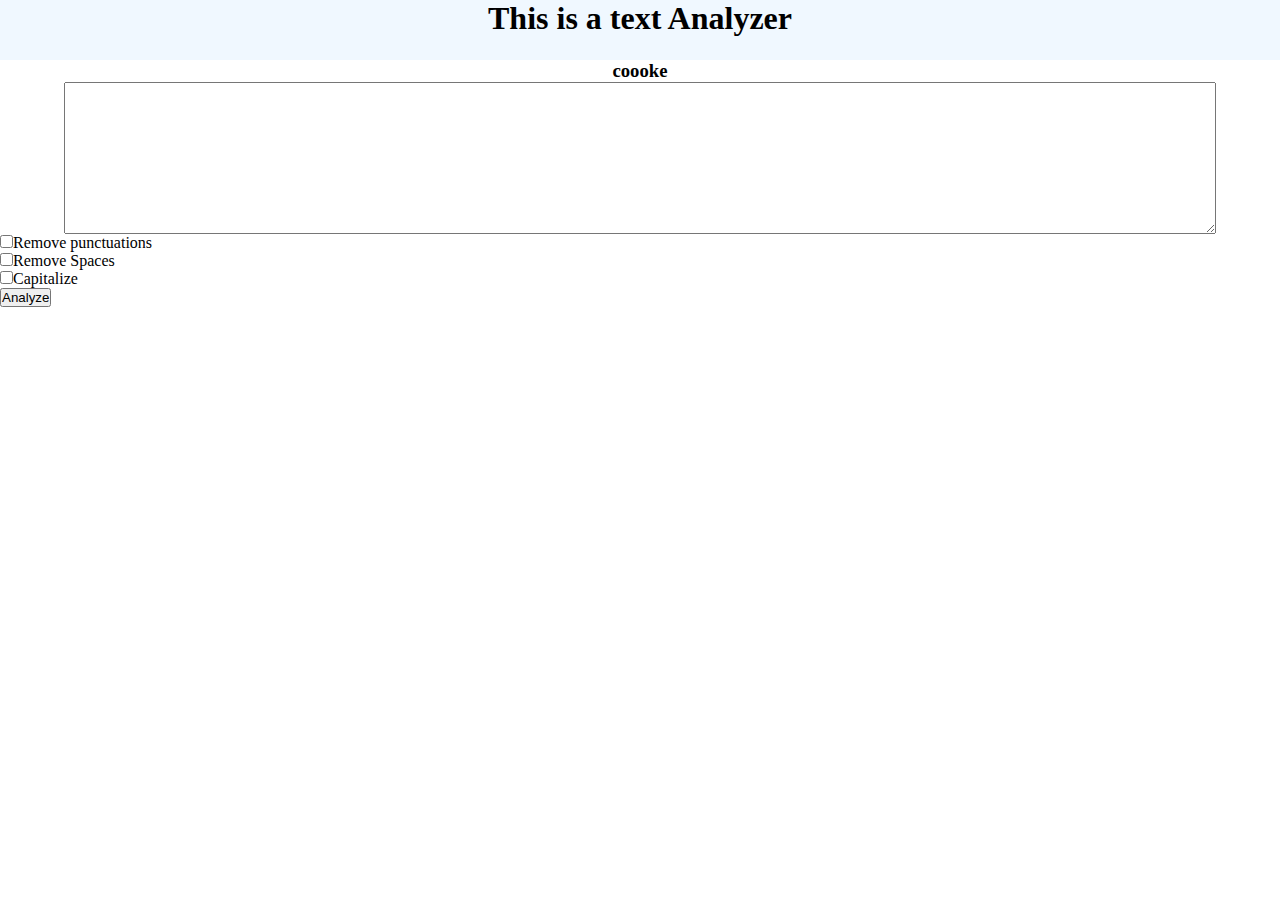
<file: templates/textutils.html>
<!DOCTYPE html>
<html lang="en">
<head>
    <meta charset="UTF-8">
    <meta http-equiv="X-UA-Compatible" content="IE=edge">
    <meta name="viewport" content="width=device-width, initial-scale=1.0">
    <title>Text Analyzer</title>

    <style>
        *{
            padding: 0;
            margin: 0;
            box-sizing: border-box;
        }
        .main{
            align-items: center;
            height: 60px;
            background-color: aliceblue;
            text-align: center;
        }

        .opt{
                margin: 10px 0;
        }
        .txtarea{
            /* margin-left: auto;
            margin-right:auto ; */
            display: flex;
            
        }

        .txtmain{
            align-items: center;
            margin-left:auto ;
            margin-right: auto;
            width: 90vw;
        }

    
    </style>
</head>

<body>
    <h1  class="main">This is a text Analyzer</h1>
    <h3 style="text-align: center;">coooke</h3>
    <form action="/removepunctuations" method="GET"> 

        <div class="txtarea">
        <textarea  class="txtmain" name="text"  id="" cols="30" rows="10"></textarea> <br>

        </div>
        <input type="checkbox"  name="removepunctuations">Remove punctuations <br>
        <input type="checkbox"  name="spaceremover">Remove Spaces <br>
        <input type="checkbox"  name="capitalize">Capitalize <br>

        <button type="submit">Analyze</button>
    </form>
</body>
</html>
</file>
